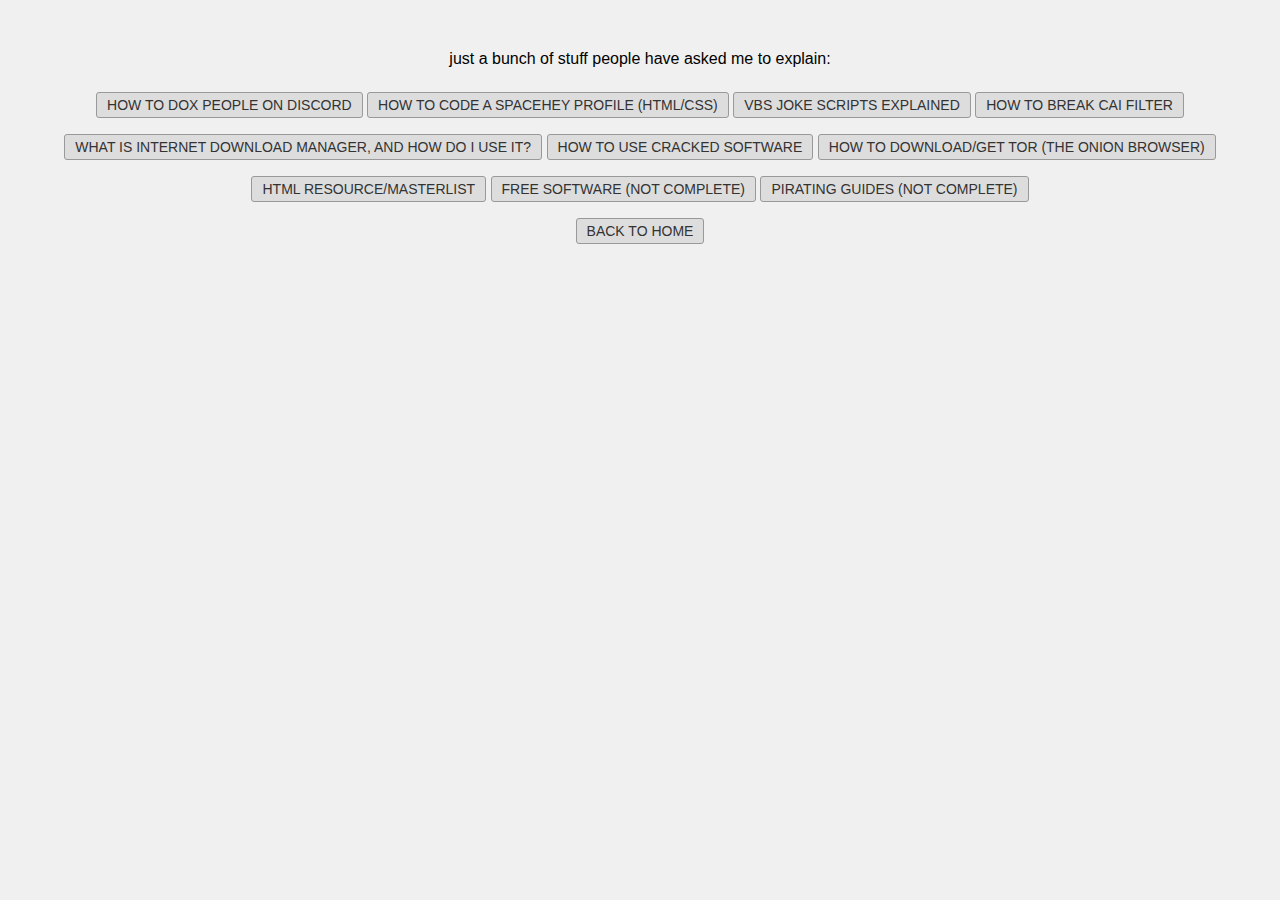
<file: tutorials.html>
<!DOCTYPE html>
<html lang="en">
<head>
<meta charset="UTF-8">
<meta name="viewport" content="width=device-width, initial-scale=1.0">
<title>CHLOE'S TUTORIALS/RESOURCES</title>
    <link href="/style.css" rel="stylesheet" type="text/css" media="all">
<style>
    body {
        font-family: Arial, sans-serif;
        text-align: center;
        background-color: #f0f0f0;
    }
    .container {
        margin-top: 50px;
    }
    .button {
        display: inline-block;
        padding: 4px 10px; /* Adjusted padding for smaller buttons */
        margin: 8px auto; /* Centering the buttons and adding vertical margin */
        font-size: 14px; /* Font size adjusted for smaller text */
        text-decoration: none;
        color: #333;
        background-color: #ddd;
        border: 1px solid #999;
        border-radius: 3px;
        transition: background-color 0.3s ease, color 0.3s ease;
    }
    .button:hover {
        background-color: #bbb;
        color: #000;
    }
</style>
</head>
<body>
    <div class="container">
    <p>just a bunch of stuff people have asked me to explain:</p>
        <a href="HOWTODOXONDISCORD.html" class="button">HOW TO DOX PEOPLE ON DISCORD</a>
        <a href="HOWTOCODESPACEHEY.html" class="button">HOW TO CODE A SPACEHEY PROFILE (HTML/CSS)</a>
        <a href="VBSJOKESCRIPTS.html" class="button">VBS JOKE SCRIPTS EXPLAINED</a>
        <a href="CAIFILTERBREAK.html" class="button">HOW TO BREAK CAI FILTER</a>
        <a href="INTERNETDOWNLOADMANAGER.html" class="button">WHAT IS INTERNET DOWNLOAD MANAGER, AND HOW DO I USE IT?</a>
        <a href="HOWTOCRACKEDSOFTWARE.html" class="button">HOW TO USE CRACKED SOFTWARE</a>
        <a href="HOWTOTOR.html" class="button">HOW TO DOWNLOAD/GET TOR (THE ONION BROWSER)</a>
        <a href="HTMLRESOURCES.html" class="button">HTML RESOURCE/MASTERLIST</a>
        <a href="page9.html" class="button">FREE SOFTWARE (NOT COMPLETE)</a>
        <a href="page10.html" class="button">PIRATING GUIDES (NOT COMPLETE)</a>
        <div>
        <a href="https://clwwswd.neocities.org/" class="button">BACK TO HOME</a>
        </div>
    </div>
</body>
</html>
</file>
<file: style.css>

</file>
